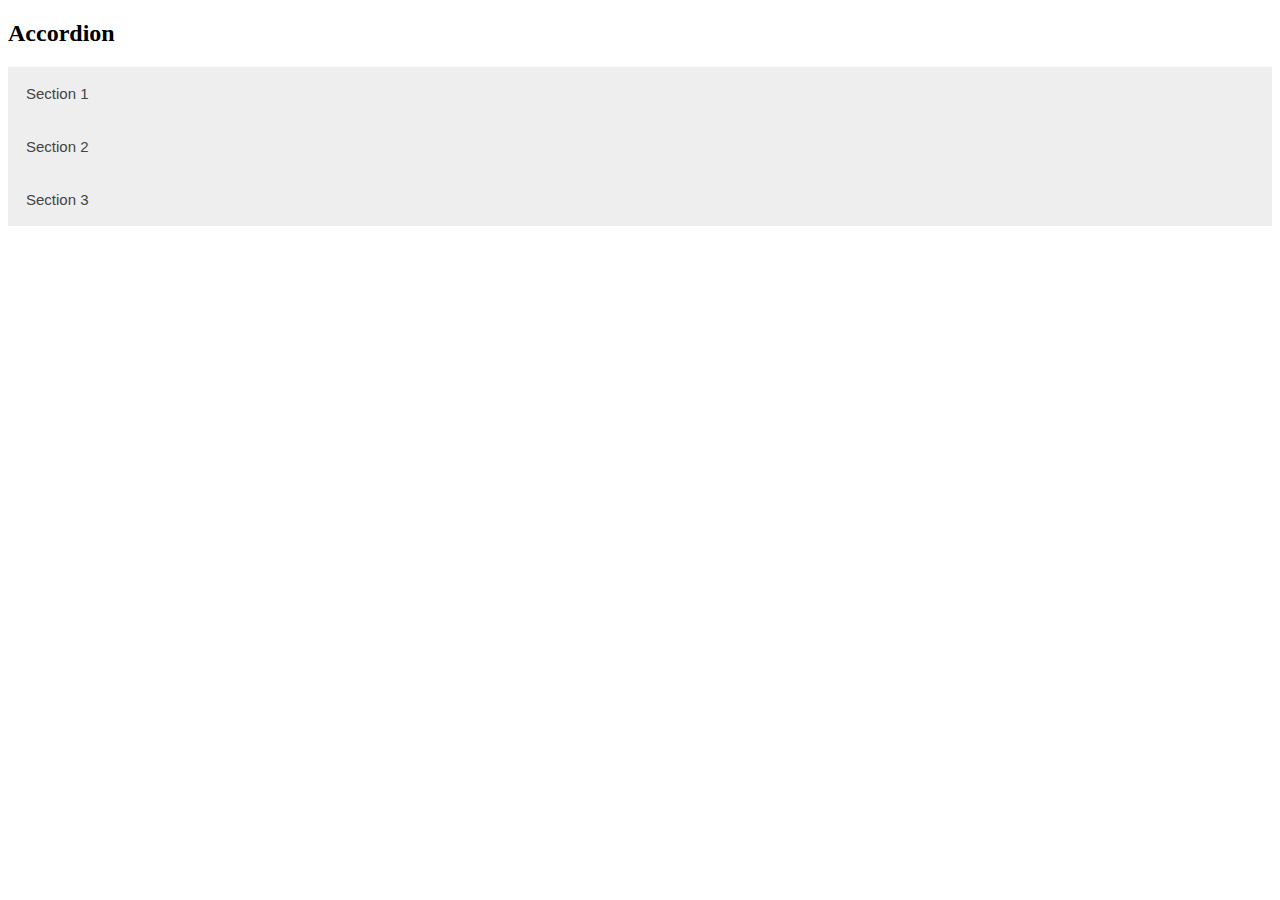
<file: ordefo/index.html>
<!DOCTYPE html>
<html>
<head>
<meta name="viewport" content="width=device-width, initial-scale=1">
<style>
.accordion {
  background-color: #eee;
  color: #444;
  cursor: pointer;
  padding: 18px;
  width: 100%;
  border: none;
  text-align: left;
  outline: none;
  font-size: 15px;
  transition: 0.4s;
}

.active, .accordion:hover {
  background-color: #ccc; 
}

.panel {
  padding: 0 18px;
  display: none;
  background-color: white;
  overflow: hidden;
}
</style>
</head>
<body>

<h2>Accordion</h2>

<button class="accordion">Section 1</button>
<div class="panel">
  <p>Lorem ipsum dolor sit amet, consectetur adipisicing elit, sed do eiusmod tempor incididunt ut labore et dolore magna aliqua. Ut enim ad minim veniam, quis nostrud exercitation ullamco laboris nisi ut aliquip ex ea commodo consequat.</p>
</div>

<button class="accordion">Section 2</button>
<div class="panel">
  <p>Lorem ipsum dolor sit amet, consectetur adipisicing elit, sed do eiusmod tempor incididunt ut labore et dolore magna aliqua. Ut enim ad minim veniam, quis nostrud exercitation ullamco laboris nisi ut aliquip ex ea commodo consequat.</p>
</div>

<button class="accordion">Section 3</button>
<div class="panel">
  <p>Lorem ipsum dolor sit amet, consectetur adipisicing elit, sed do eiusmod tempor incididunt ut labore et dolore magna aliqua. Ut enim ad minim veniam, quis nostrud exercitation ullamco laboris nisi ut aliquip ex ea commodo consequat.</p>
</div>

<script>
var acc = document.getElementsByClassName("accordion");
var i;

for (i = 0; i < acc.length; i++) {
  acc[i].addEventListener("click", function() {
    this.classList.toggle("active");
    var panel = this.nextElementSibling;
    if (panel.style.display === "block") {
      panel.style.display = "none";
    } else {
      panel.style.display = "block";
    }
  });
}
</script>

</body>
</html>
</file>
